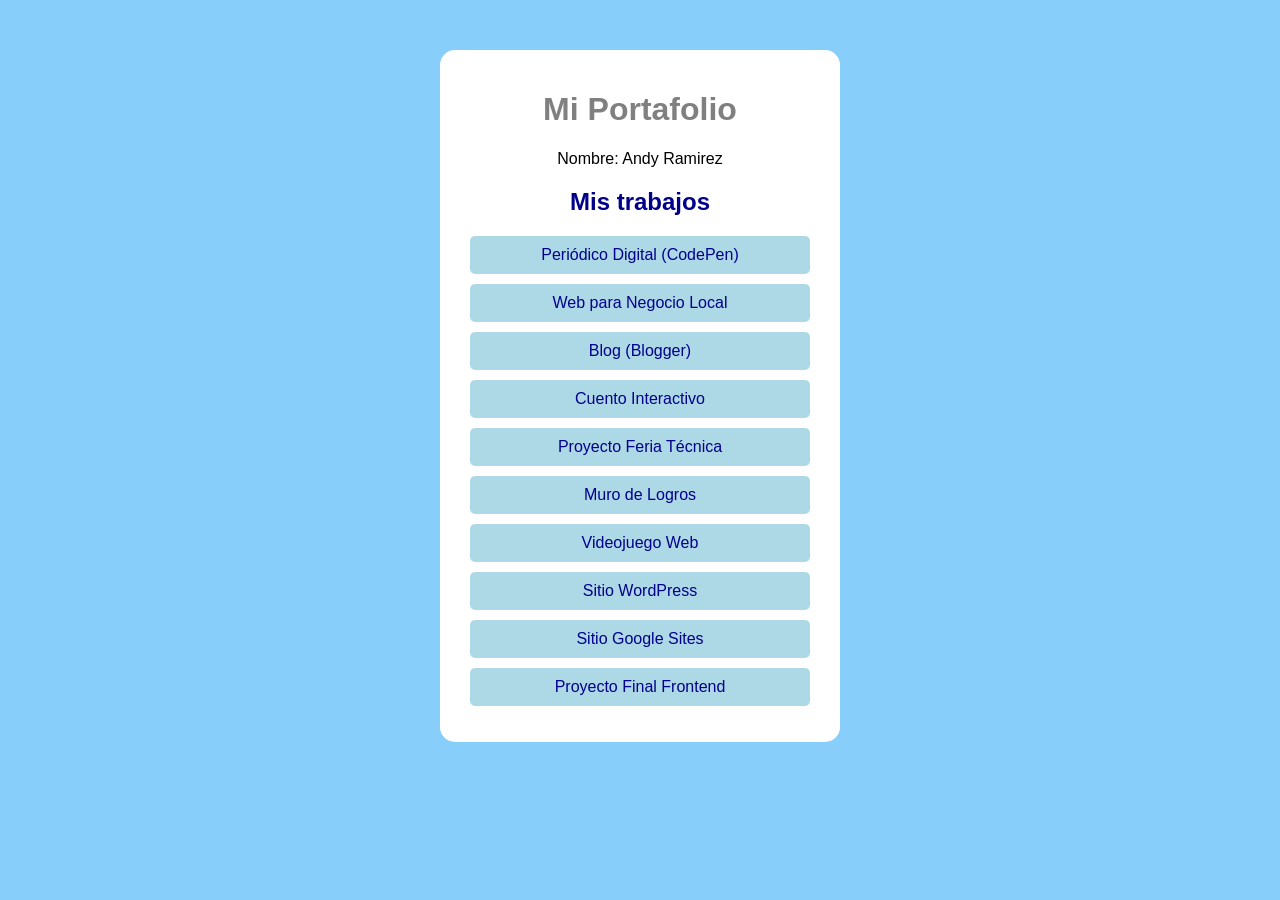
<file: index.html>
<!DOCTYPE html>
<html lang="es">
<head>
    <meta charset="UTF-8">
    <meta name="viewport" content="width=device-width, initial-scale=1.0">
    <title>Mi Portafolio</title>
    <link rel="stylesheet" href="style.css">
</head>
<body>

<div class="contenedor-portafolio">
    <h1>Mi Portafolio</h1>
    <p>Nombre: Andy Ramirez</p>

    <h2>Mis trabajos</h2>

    <ul>
        <li><a href="#">Periódico Digital (CodePen)</a></li>
        <li><a href="#">Web para Negocio Local</a></li>
        <li><a href="#">Blog (Blogger)</a></li>
        <li><a href="#">Cuento Interactivo</a></li>
        <li><a href="#">Proyecto Feria Técnica</a></li>
        <li><a href="#">Muro de Logros</a></li>
        <li><a href="#">Videojuego Web</a></li>
        <li><a href="#">Sitio WordPress</a></li>
        <li><a href="#">Sitio Google Sites</a></li>
        <li><a href="#">Proyecto Final Frontend</a></li>
    </ul>
</div>

</body>
</html>
</file>
<file: style.css>
body {
    background-color: lightskyblue ;
    text-align: center;
    font-family: Arial;
}

.contenedor-portafolio {
    background-color: white;
    width: 360px;
    margin: 50px auto;
    padding: 20px;
    border-radius: 15px;
}

h1 {
    color: Grey;
}

h2 {
    font-weight: bold;
    color: darkblue;
}

ul {
    padding: 0;
    list-style: none;
}

a {
    display: block;
    background-color: lightblue;
    color: darkblue;
    padding: 10px;
    margin: 10px;
    text-decoration: none;
    border-radius: 5px;
}

a:hover {
    background-color: violet;
    transform: scale(1.01);
}
</file>
<file: mi trabajo en code pen/style.css>
body {
    background-color: lightskyblue ;
    text-align: center;
    font-family: Arial;
}

.contenedor-portafolio {
    background-color: white;
    width: 360px;
    margin: 50px auto;
    padding: 20px;
    border-radius: 15px;
}

h1 {
    color: Grey;
}

h2 {
    font-weight: bold;
    color: darkblue;
}

ul {
    padding: 0;
    list-style: none;
}

a {
    display: block;
    background-color: lightblue;
    color: darkblue;
    padding: 10px;
    margin: 10px;
    text-decoration: none;
    border-radius: 5px;
}

a:hover {
    background-color: violet;
    transform: scale(1.01);
}
</file>
